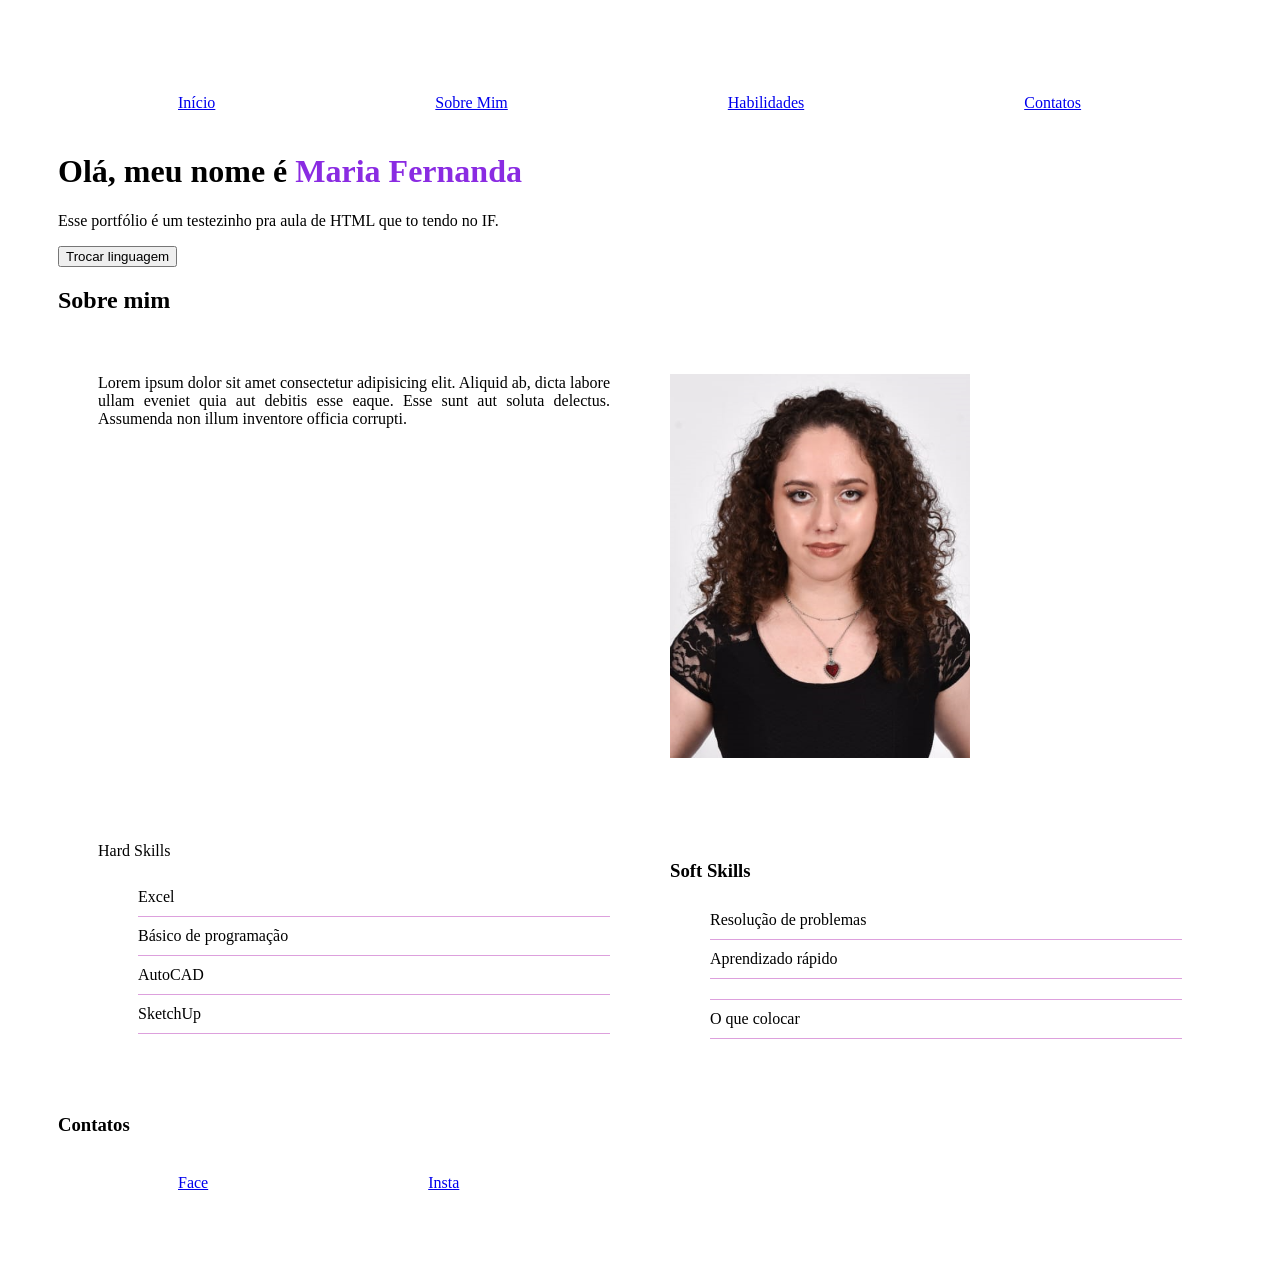
<file: index.html>
<!DOCTYPE html>
<html lang="en">
<head>
    <meta charset="UTF-8">
    <meta name="viewport" content="width=device-width, initial-scale=1.0">
    <title>Portfólio</title>
    <link rel="stylesheet" href="style.css">
</head>
<body>
    <header>
        <ul class="barra-navegacao">
            <li><a href="#inicio" class="item-lista">Início</a></li>
            <li><a href="#sobre-mim" class="item-lista">Sobre Mim</a></li>
            <li><a href="#habilidades" class="item-lista">Habilidades</a></li>
            <li><a href="#contatos" class="item-lista">Contatos</a></li>
        </ul>
    </header>
    
    <div class="">
        <h1 id="inicio">Olá, meu nome é <span class="roxo">Maria Fernanda</span></h1>
        <p id="introd">Esse portfólio é um testezinho pra aula de HTML que to tendo no IF.</p>
        <button id="linguagem">Trocar linguagem</button>
    </div>

    <h2 id="sobre-mim">Sobre mim</h2>
    <div class="container">
        <div class="flex">Lorem ipsum dolor sit amet consectetur adipisicing elit. Aliquid ab, dicta labore ullam eveniet quia aut debitis esse eaque. Esse sunt aut soluta delectus. Assumenda non illum inventore officia corrupti.</div>    
        <div class="flex"><img src="Imagens/3 por 4.png" width="300" alt="Minha cara"></div>
    </div>


    <div class="container">
        <div class="flex">Hard Skills
            <h3 id="habilidades"></h3>
            <ul>
                <li>Excel</li>
                <li>Básico de programação</li>
                <li>AutoCAD</li>
                <li>SketchUp</li>
            </ul>
        </div>
        <div class="flex">
            <h3>Soft Skills</h3>
            <ul>
                <li>Resolução de problemas</li>
                <li>Aprendizado rápido</li>
                <li></li>
                <li>O que colocar</li>
            </ul>
        </div>
    </div>

    <Footer>
        <h3 id="contatos">Contatos</h3>
        <ul class="barra-navegacao">
            <li><a href="https://www.facebook.com/mariafernanda.gomes.3998" class="item-lista">Face</a></li>
            <li><a href="https://www.instagram.com/maria_brigati/" class="item-lista">Insta</a></li>
        </ul>
    </Footer>
</body>
</html>
<script src="script.js"></script>
</file>
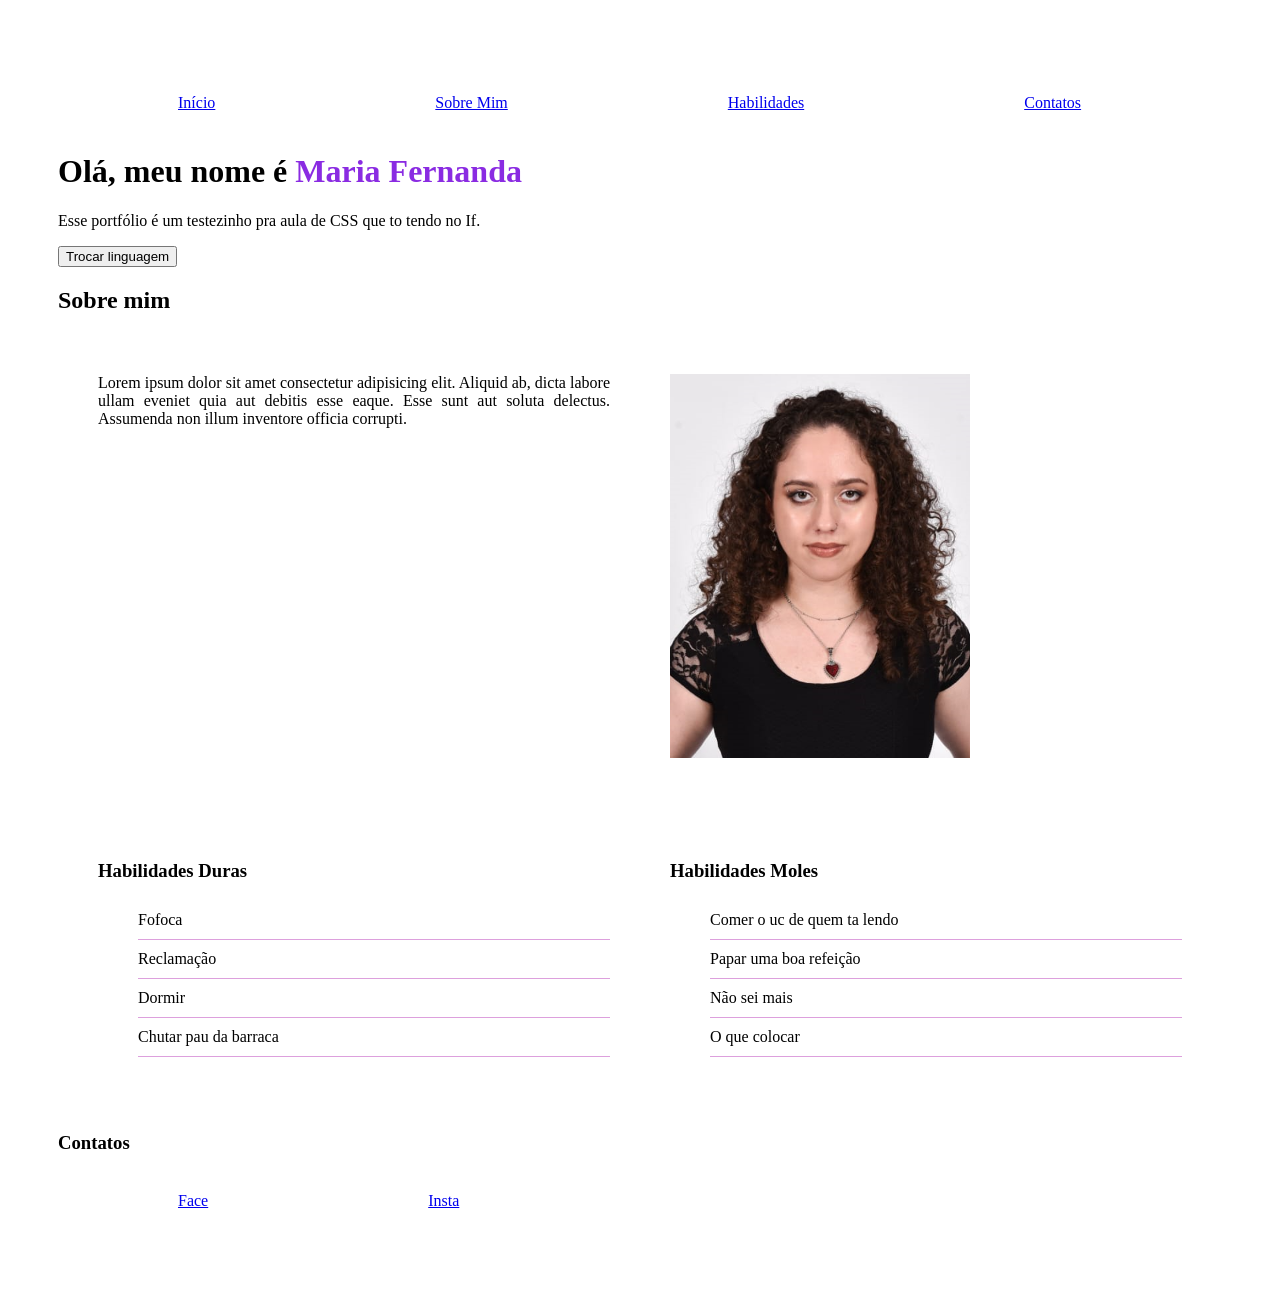
<file: index.portfolio.html>
<!DOCTYPE html>
<html lang="en">
<head>
    <meta charset="UTF-8">
    <meta name="viewport" content="width=device-width, initial-scale=1.0">
    <title>Portfólio</title>
    <link rel="stylesheet" href="style.css">
</head>
<body>
    <header>
        <ul class="barra-navegacao">
            <li><a href="#inicio" class="item-lista">Início</a></li>
            <li><a href="#sobre-mim" class="item-lista">Sobre Mim</a></li>
            <li><a href="#habilidades" class="item-lista">Habilidades</a></li>
            <li><a href="#contatos" class="item-lista">Contatos</a></li>
        </ul>
    </header>
    
    <div class="">
        <h1 id="inicio">Olá, meu nome é <span class="roxo">Maria Fernanda</span></h1>
        <p id="introd">Esse portfólio é um testezinho pra aula de CSS que to tendo no If.</p>
        <button id="linguagem">Trocar linguagem</button>
    </div>

    <h2 id="sobre-mim">Sobre mim</h2>
    <div class="container">
        <div class="flex">Lorem ipsum dolor sit amet consectetur adipisicing elit. Aliquid ab, dicta labore ullam eveniet quia aut debitis esse eaque. Esse sunt aut soluta delectus. Assumenda non illum inventore officia corrupti.</div>    
        <div class="flex"><img src="Imagens/3 por 4.png" width="300" alt="Minha cara"></div>
    </div>


    <div class="container">
        <div class="flex">
            <h3 id="habilidades">Habilidades Duras</h3>
            <ul>
                <li>Fofoca</li>
                <li>Reclamação</li>
                <li>Dormir</li>
                <li>Chutar pau da barraca</li>
            </ul>
        </div>
        <div class="flex">
            <h3>Habilidades Moles</h3>
            <ul>
                <li>Comer o uc de quem ta lendo</li>
                <li>Papar uma boa refeição</li>
                <li>Não sei mais</li>
                <li>O que colocar</li>
            </ul>
        </div>
    </div>

    <Footer>
        <h3 id="contatos">Contatos</h3>
        <ul class="barra-navegacao">
            <li><a href="https://www.facebook.com/mariafernanda.gomes.3998" class="item-lista">Face</a></li>
            <li><a href="https://www.instagram.com/maria_brigati/" class="item-lista">Insta</a></li>
        </ul>
    </Footer>
</body>
</html>
<script src="script.js"></script>
</file>
<file: style.css>
body{
    padding: 50px;
    text-align: justify;
}

.barra-navegacao{
    display: flex;
    gap: 20px;
    padding: 20px; 
    list-style-type: none;
    text-align: center;
}

.item-lista{
    flex: 1;
    text-align: center;
    margin: 100px;
    
}

.roxo{
    color: blueviolet;
}


.container{
    display: flex;
    flex-direction: row;
    gap: 20px;
    padding: 20px;   
}

.flex{
    flex: 1;
    padding: 20px;
}

.flex li{
    border-bottom: 1px solid plum;
    list-style-type: none;
    padding: 10px 0;
}
</file>
